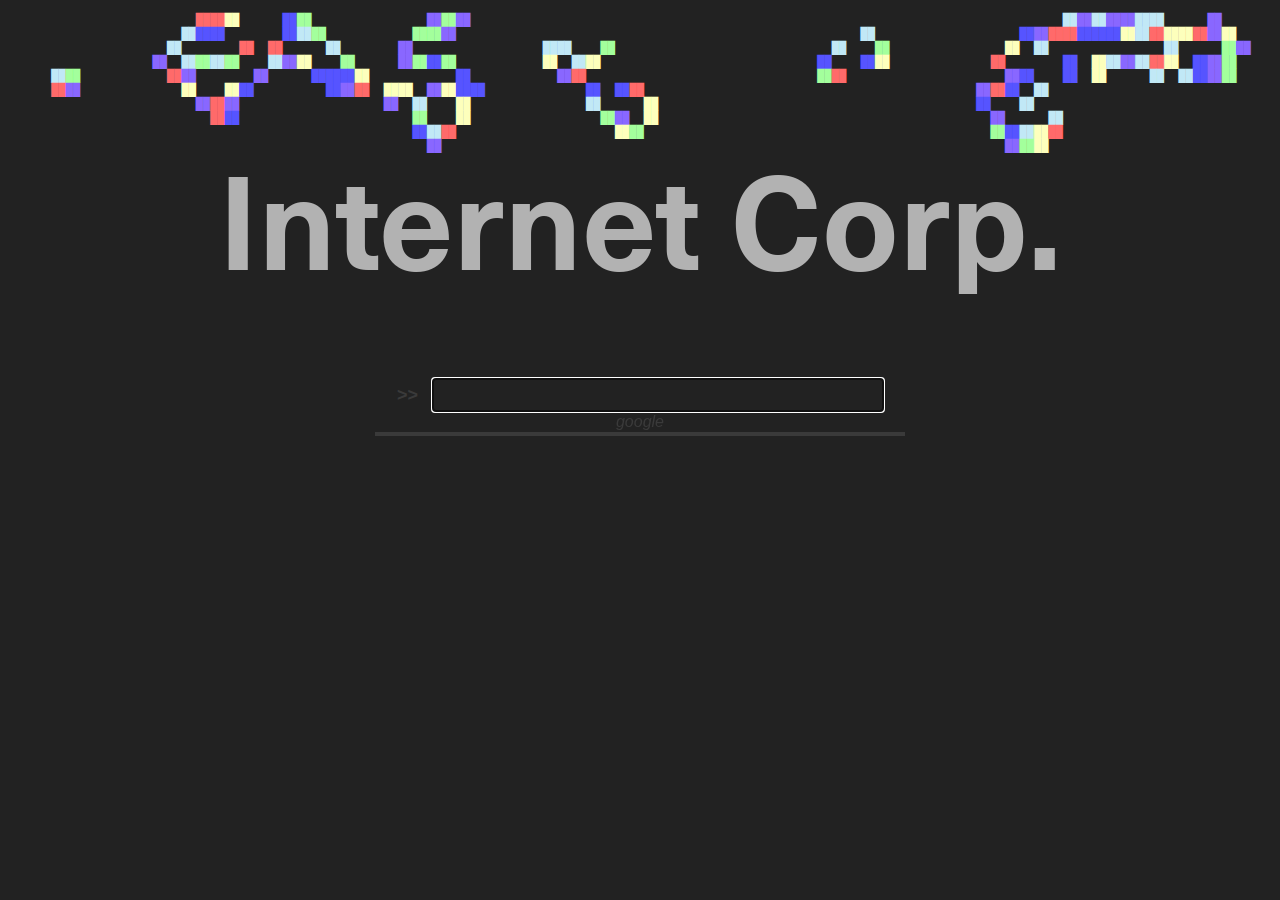
<file: index.html>
<!DOCTYPE html>
<meta charset="UTF-8"> 
<html>
    <title></title>
    <head>
        <link rel="stylesheet" href="startpage.css">
    </head>
    <body onload="setupPage()"><pre><script src="startpage.js"></script><script src="https://ajax.googleapis.com/ajax/libs/jquery/3.1.0/jquery.min.js"></script></pre>
        <div class=".top-anim">
            <p id="conway"></p>
        </div>
        <img src="img/title.png" class="center">
        <div class="search-form-div">
            <br>
            <br>
            <br>
            <form class="search-form-container autofocus" onKeyPress="return checkSubmit(event)" onsubmit="return search(q.value)">
                <b>>></b>&nbsp;&nbsp;&nbsp;<input type="text" name="q" class="search-form" id="search-form" autofocus>
                <div class="dropdown">
                    <button class="dropbutton" id="search-provider"></button>
                    <div class="dropdown-content" id="search-dropdown-list">
                    </div>
                </div>
            </form>
        </div>
        <hr>
    </body>
</html>
</file>
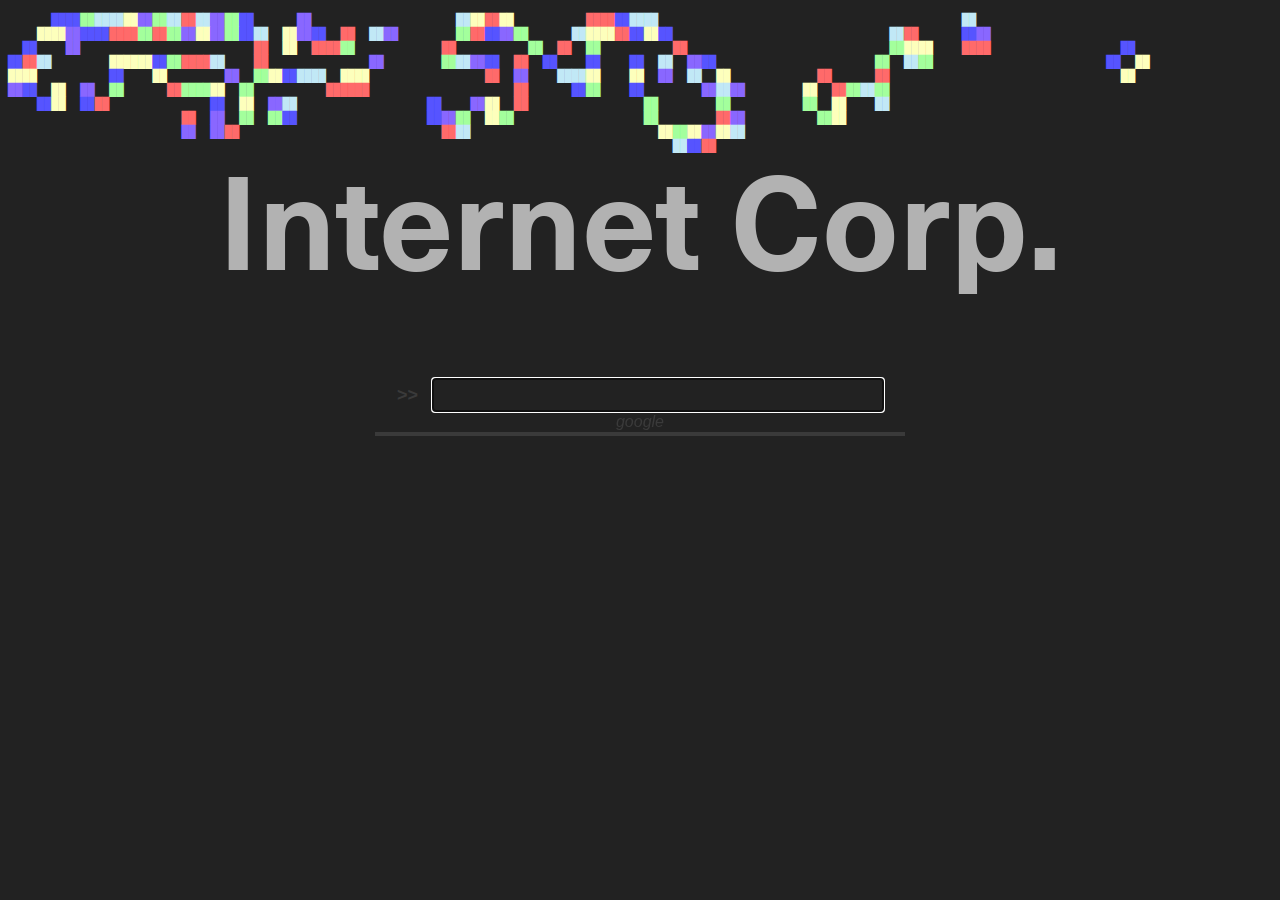
<file: startpage.html>
<!DOCTYPE html>
<meta charset="UTF-8"> 
<html>
    <title></title>
    <head>
        <link rel="stylesheet" href="startpage.css">
    </head>
    <body onload="setupPage()"><pre><script src="startpage.js"></script><script src="https://ajax.googleapis.com/ajax/libs/jquery/3.1.0/jquery.min.js"></script></pre>
        <div class=".top-anim">
            <p id="conway"></p>
        </div>
        <img src="img/title.png" class="center">
        <div class="search-form-div">
            <br>
            <br>
            <br>
            <form class="search-form-container autofocus" onKeyPress="return checkSubmit(event)" onsubmit="return search(q.value)">
                <b>>></b>&nbsp;&nbsp;&nbsp;<input type="text" name="q" class="search-form" id="search-form">
                <div class="dropdown">
                    <button class="dropbutton" id="search-provider"></button>
                    <div class="dropdown-content" id="search-dropdown-list">
                    </div>
                </div>
            </form>
        </div>
        <hr>
    </body>
</html>
</file>
<file: startpage.css>
html, body {
    background-color: #222222;
}

head {
    margin: 0;
    height: 0%;
    max-height: 0%;
}

p {
    font-size: 12px;
    font-family: monospace;
    color: #f8f8f8;
}

.top-anim {
    height: 25%;
    width: 100%;
    margin: 0;
}

img.center {
    display: block;
    margin: 0 auto;
}

.search-form-div {
    margin:0px;
    padding: 0px;
    display: block;
    margin: 0 auto;
    text-align: center;
}

.search-form-container {
    width: 42%;
    height: 5%;
    max-height: 10%;
    border: 0px;
    display: inline-block;
    margin: 0 auto;
    padding-bottom: 0px;
    margin-bottom: 0px;
    color: #3a3a3a;
    font-family: 'Franklin Gothic Medium', 'Arial Narrow', Arial, sans-serif;
    font-size: 18px;
}

.search-form {
    font-size:  18px;
    font-family: Arial, Helvetica, sans-serif;
    width: 84%;
    height: 30px;
    background-color: #222222;
    /*background-color: black;*/
    color: #b2b2b2;
    border-color: #222222;
    border: 0px;
    margin-bottom: 0px;
}

hr { 
    display: block;
    margin-top: 0px;
    margin-bottom: 0px;
    width: 42%;
    border-style: inset;
    border-width: 0px;
    color: #3a3a3a;
    background-color: #3a3a3a;
    height: 4px;
  } 

 /* Dropdown Button */
 .dropbutton {
    background-color: #222222;
    color: #3a3a3a;
    padding: 0px;
    font-size: 16px;
    font-style: italic;
    font-family: Arial, Helvetica, sans-serif;
    border: none;
  }
  
  /* The container <div> - needed to position the dropdown content */
  .dropdown {
    position: relative;
    display: inline-block;
  }
  
  /* Dropdown Content (Hidden by Default) */
  .dropdown-content {
    display: none;
    position: absolute;
    background-color: #f1f1f1;
    z-index: 1;
  }
  
  /* Links inside the dropdown */
  .dropdown-content a {
    color: #3a3a3a;
    background-color: #222222;
    padding: 4px 0px;
    text-decoration: none;
    text-align: left;
    display: block;
    font-style: italic;
    font-family: Arial, Helvetica, sans-serif;
  }
  
  /* Change color of dropdown links on hover */
  .dropdown-content a:hover {background-color: #ddd;}
  
  /* Show the dropdown menu on hover */
  .dropdown:hover .dropdown-content {display: block;}
  
  /* Change the background color of the dropdown button when the dropdown content is shown */
  .dropdown:hover .dropbtn {background-color: #3e8e41;}
</file>
